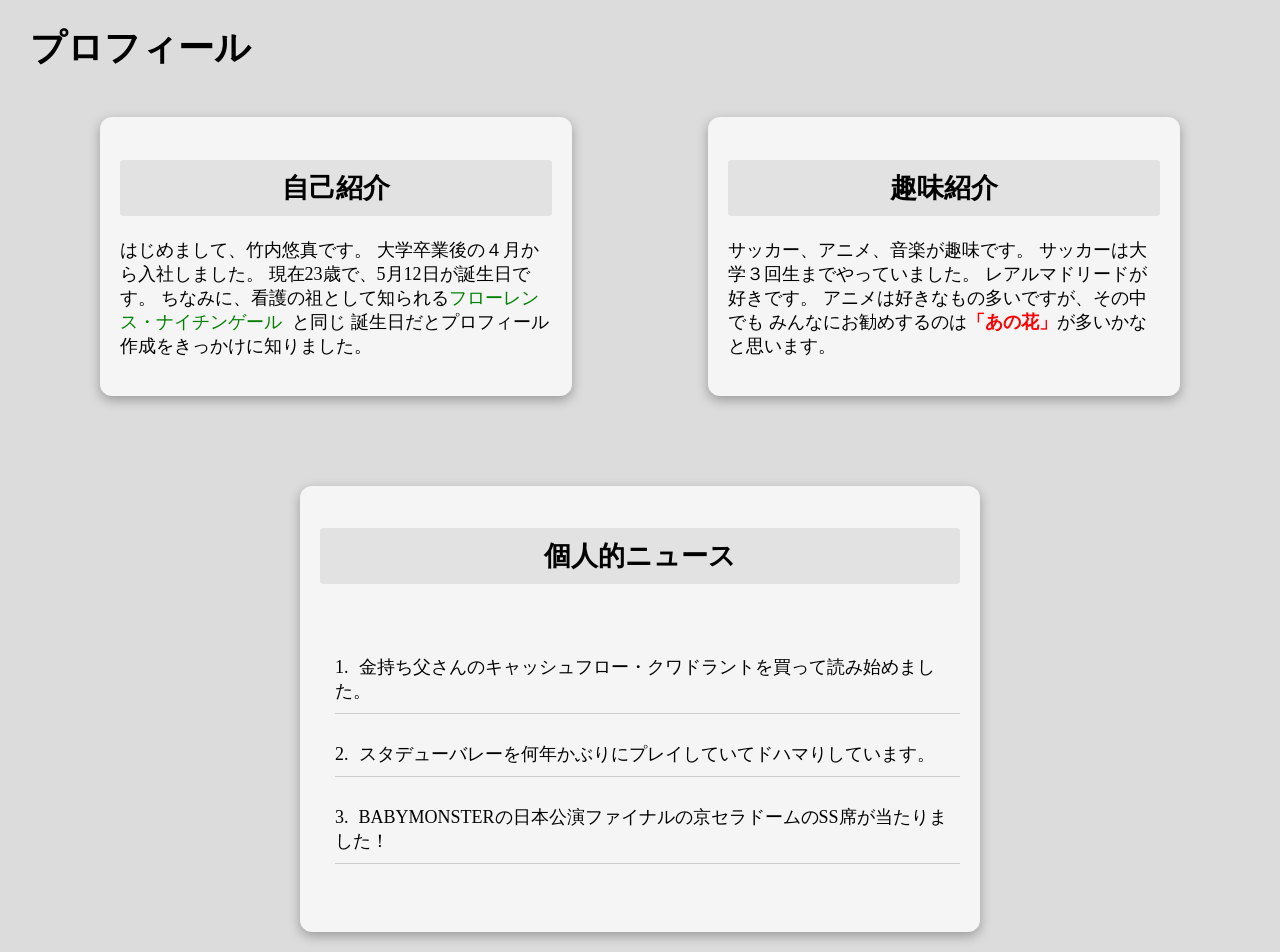
<file: index.html>
<!DOCTYPE html>
<html>
<head>
<meta charset="UTF-8">
<meta name="viewport" content="width=device-width, initial-scale=1.0">
<title>プロフィール</title>
<link rel="stylesheet" href="profile.css">
</head>
<body>
	<header>
		<div class="header-all">
			<h1 class="header-top">プロフィール</h1>
		</div>
	</header>
	
	
	<div class="profile">
		<section class="profile-person">
			<h2>自己紹介</h2>
			<p>
			  はじめまして、竹内悠真です。
			  大学卒業後の４月から入社しました。
			  現在23歳で、5月12日が誕生日です。
			  ちなみに、看護の祖として知られる<span class="green">フローレンス・ナイチンゲール</span>と同じ
			  誕生日だとプロフィール作成をきっかけに知りました。
			</p>
		</section>
		<section class="profile-hobby">
			<h2>趣味紹介</h2>
			<p>
			  サッカー、アニメ、音楽が趣味です。
			  サッカーは大学３回生までやっていました。
			  レアルマドリードが好きです。
			  アニメは好きなもの多いですが、その中でも
			  みんなにお勧めするのは<strong class="red">「あの花」</strong>が多いかなと思います。
			</p>
		</section>
	</div>

	<div class="news">
		<div class="news-head">
			<h2>個人的ニュース</h2>
		</div>
		
		<div class="news-one"><P><span>1.</span>金持ち父さんのキャッシュフロー・クワドラントを買って読み始めました。</P></div>
		<div class="news-two"><P><span>2.</span>スタデューバレーを何年かぶりにプレイしていてドハマりしています。</P></div>
		<div class="news-three"><P><span>3.</span>BABYMONSTERの日本公演ファイナルの京セラドームのSS席が当たりました！</P></div>
	</div>
	
	
</body>
</html>
</file>
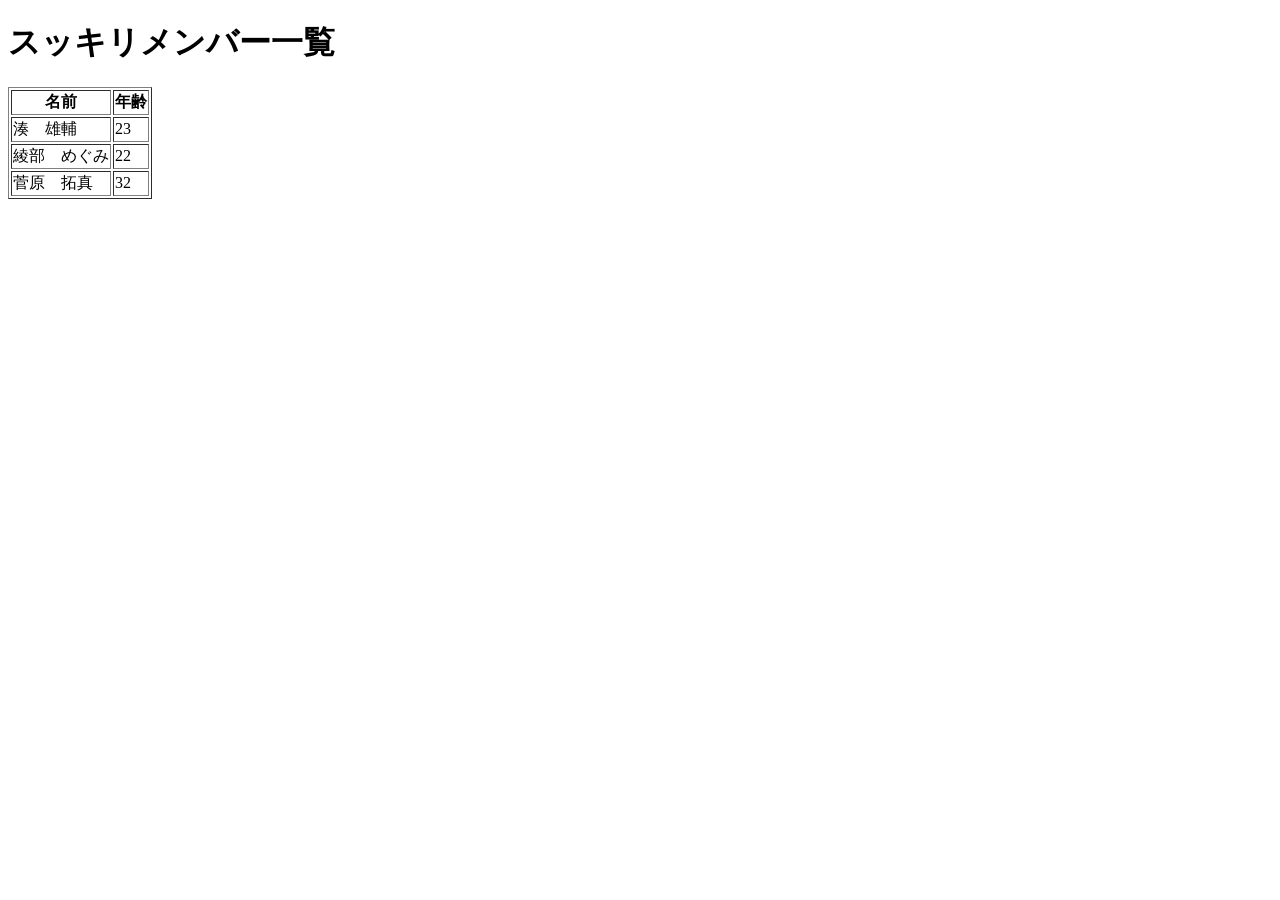
<file: member.html>
<!DOCTYPE html>
<html>
<head>
<meta charset="UTF-8">
<title>スッキリメンバー紹介</title>
</head>
<body>
	<h1>スッキリメンバー一覧</h1>
	<table border="1">
		<tr>
			<th>名前</th>
			<th>年齢</th>
		</tr>
		
		<tr>
			<td>湊　雄輔</td>
			<td>23</td>
		</tr>
		<tr>
			<td>綾部　めぐみ</td>
			<td>22</td>
		</tr>
		<tr>
			<td>菅原　拓真</td>
			<td>32</td>
		</tr>

		
	</table>

</body>
</html>
</file>
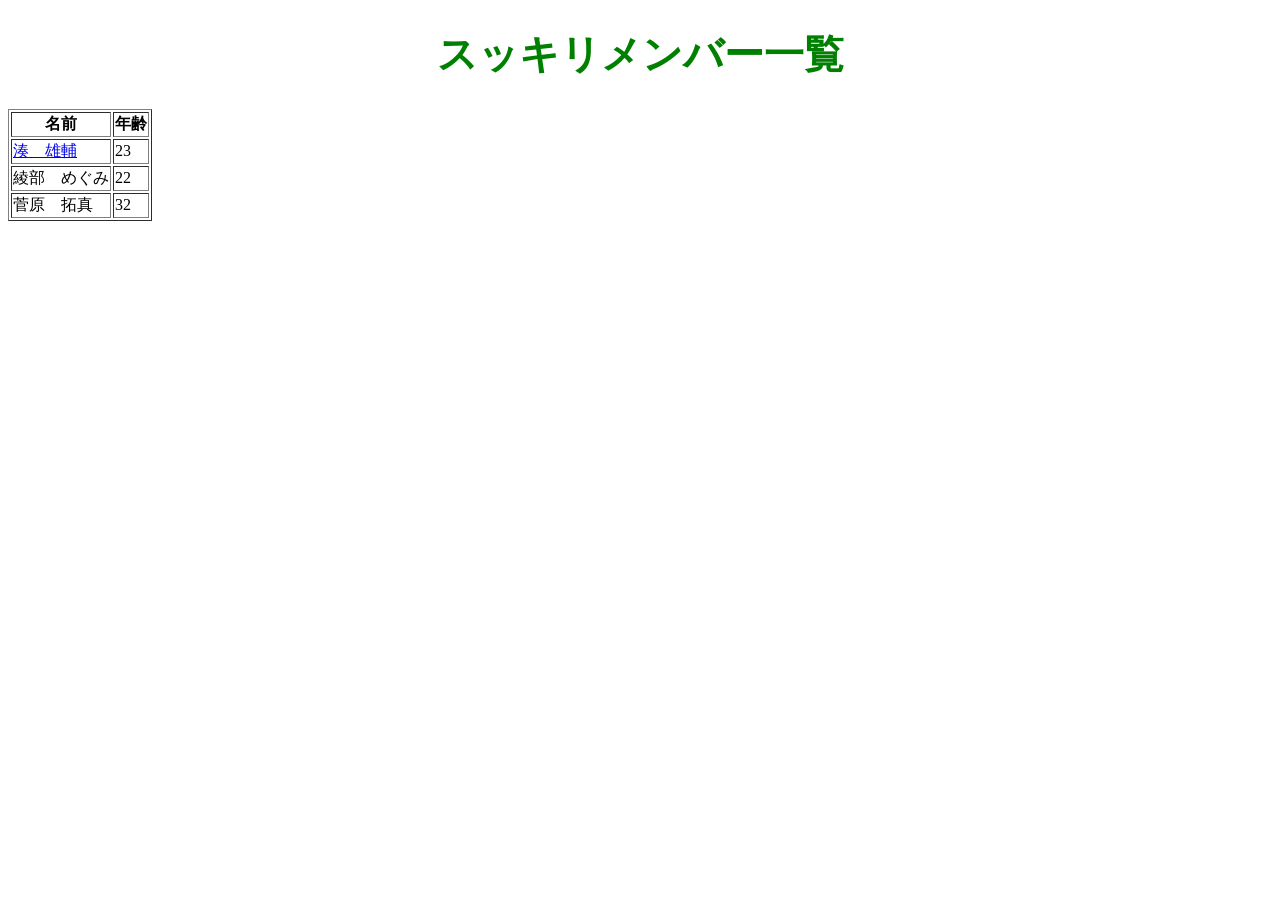
<file: memberLIst.html>
<!DOCTYPE html>
<html>
<head>
<meta charset="UTF-8">
<title>スッキリメンバーの紹介</title>
<link rel="stylesheet" href="style.css">
</head>
<body>
	
	<h1>スッキリメンバー一覧</h1>
	
	<table border="1">
		<tr>
			<th>名前</th>
			<th>年齢</th>
		</tr>
		<tr>
			<td><a href="minato.html">湊　雄輔</a></td>
			<td>23</td>
		</tr>
		<tr>
			<td>綾部　めぐみ</td>
			<td>
				22
			</td>
		</tr>
		<tr>
			<td>
				菅原　拓真
			</td>
			<td>
				32
			</td>
		</tr>
		
	</table>
	
	
</body>
</html>
</file>
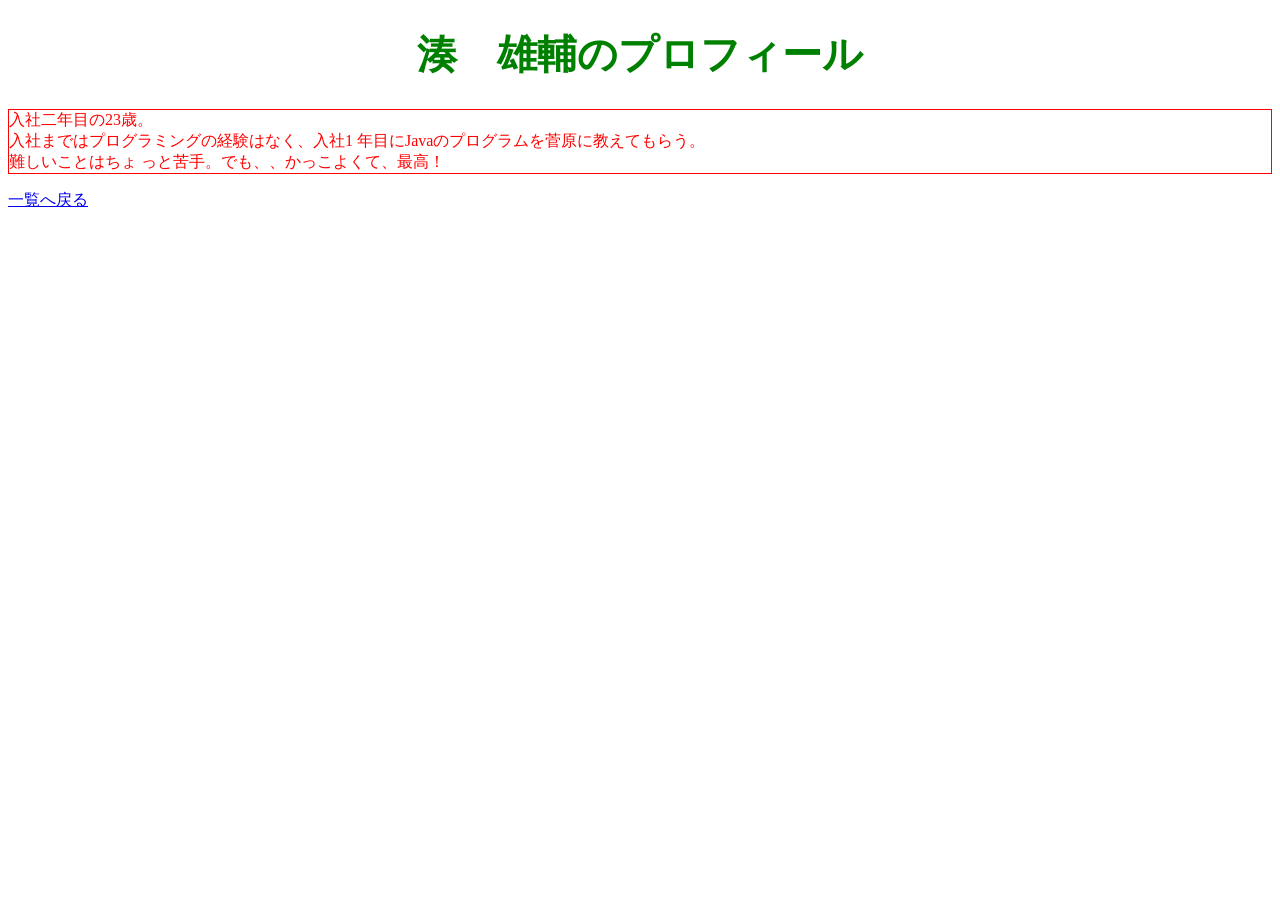
<file: minato.html>
<!DOCTYPE html>
<html>
<head>
<meta charset="UTF-8">
<title>スッキリメンバーの紹介</title>
<link rel="stylesheet" href="style.css">
</head>
<body>
	<h1>湊　雄輔のプロフィール</h1>
	<p>
		入社二年目の23歳。<br>入社まではプログラミングの経験はなく、入社1
		年目にJavaのプログラムを菅原に教えてもらう。<br>難しいことはちょ
		っと苦手。でも、、かっこよくて、最高！
	</p>
	<a href="memberList.html">一覧へ戻る</a>
	
</body>
</html>
</file>
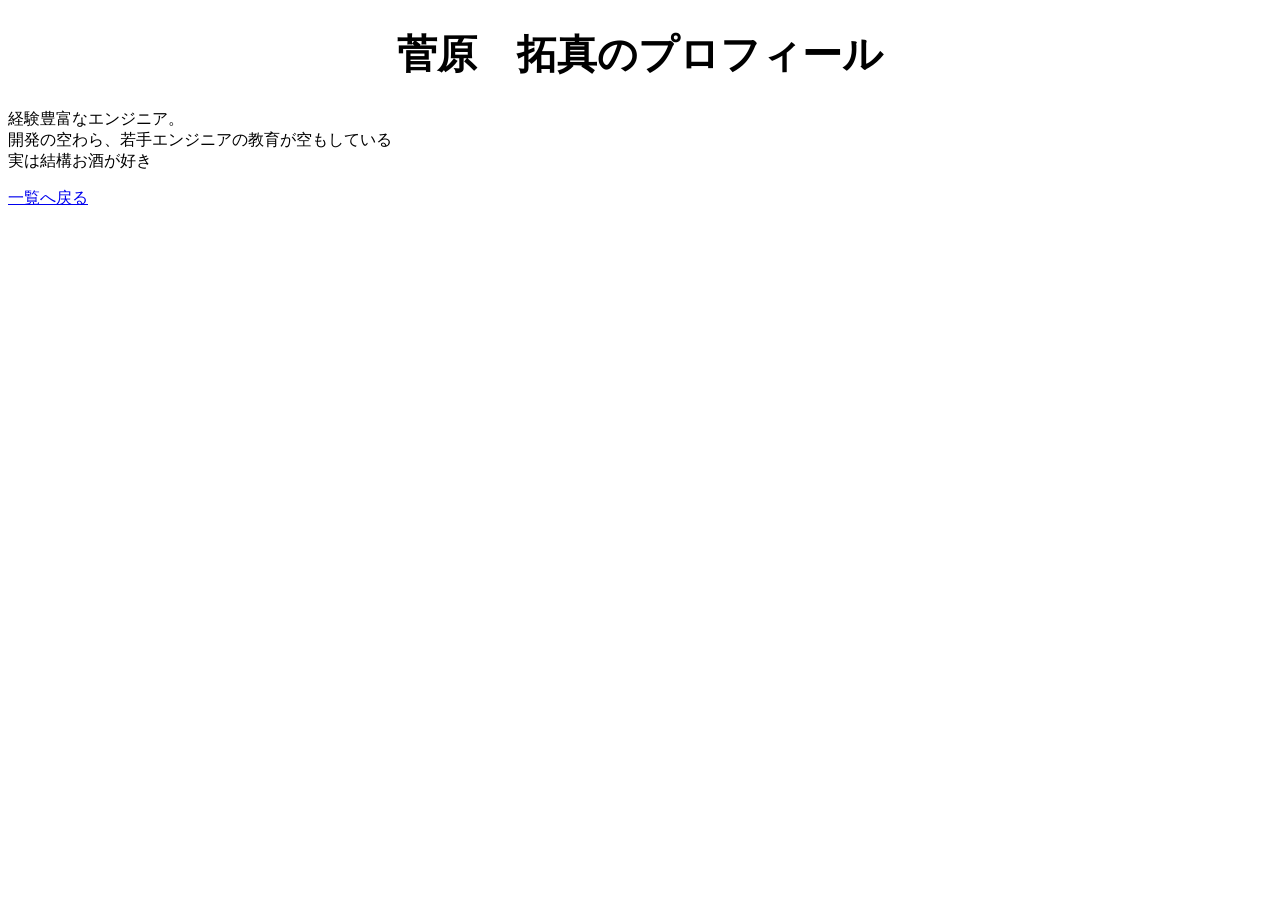
<file: sugawara.html>
<!DOCTYPE html>
<html>
<head>
<meta charset="UTF-8">
<title>Insert title here</title>
<link rel="stylesheet" href="style2.css">
</head>
<body>
	<h1>菅原　拓真のプロフィール</h1>
	<p>経験豊富なエンジニア。<br>開発の空わら、若手エンジニアの教育が空もしている<br>実は結構お酒が好き</p>
	<a href="member.html">一覧へ戻る</a>
</body>
</html>
</file>
<file: profile.css>
@charset "UTF-8";

body {
  background: #dcdcdc;
  margin:0;
  font-size: 18px;
}

.header-all{
	width: 100%;
	display: flex;
	justify-content: space-between; /* 左右に分ける */
	align-items: center; 
	padding-left: 30px;
}

a{
	text-decoration: none; /* 下線を消す */
	color: inherit;    
}

.profile{
	display: flex;
	justify-content: space-between;
	margin-left: 100px;
	margin-right: 100px;
}

.profile h2{
	text-align: center;
}

.profile-person{
	width: 40%;
	background: #F5F5F5;
	padding: 20px;
	margin: 20px 0;
	border-radius: 12px;
	box-shadow: 0 4px 12px rgba(0, 0, 0, 0.30);
	
}

.profile-hobby{
	width: 40%;
	background: #F5F5F5;
	padding: 20px;
	margin: 20px 0;
	border-radius: 12px;
	box-shadow: 0 4px 12px rgba(0, 0, 0, 0.30);
}

@media (max-width: 600px){
	.profile{
		display: block;
		margin-left: 0px;
		margin-right: 0px;
	}
}

@media (max-width: 600px){
	.profile-person{
		width:90%;
		margin: 30px auto;
	}
}

@media (max-width: 600px){
	.profile-hobby{
		width:90%;
		margin: 30px auto;
	}
}

.red{
	 color:red;
}

.green{
	color:green;
}



.news{
	background: #F5F5F5;
	padding: 20px 20px 50px;
	margin: 70px 300px 20px;
	border-radius: 12px;
	box-shadow: 0 4px 12px rgba(0, 0, 0, 0.30);
	text-align: left;
	align-items: center;
	
}



.news-head{
	text-align: center;
	padding-bottom: 20px;
}

.news p{
	border-bottom: 1px solid #ccc;
	padding: 10px 0;
	transition: 0.2s;
}

.news p:hover {
  background: #f0f0f0;
  transform: translateX(5px);
}

.news-one{
	margin-left: 15px;
}
.news-two{
	margin-left: 15px;
}
.news-three{
	margin-left: 15px;
}



span{
	margin-right: 10px;
}


@media (max-width: 600px){
	.news{
		width:90%;
		margin: 30px auto;
	}

	
} 

h2{
	background: rgba(0, 0, 0, 0.08);
	padding: 10px 30px;
	border-radius: 3px;
}
</file>
<file: style.css>
@charset "UTF-8";

h1{
	color: green;
	font-size: 40px;
	text-align: center;
}

p {
	color: red;
	border: 1px solid;
}
</file>
<file: style2.css>
@charset "UTF-8";

h1{
	font-size: 40px;
	text-align: center;
}
</file>
